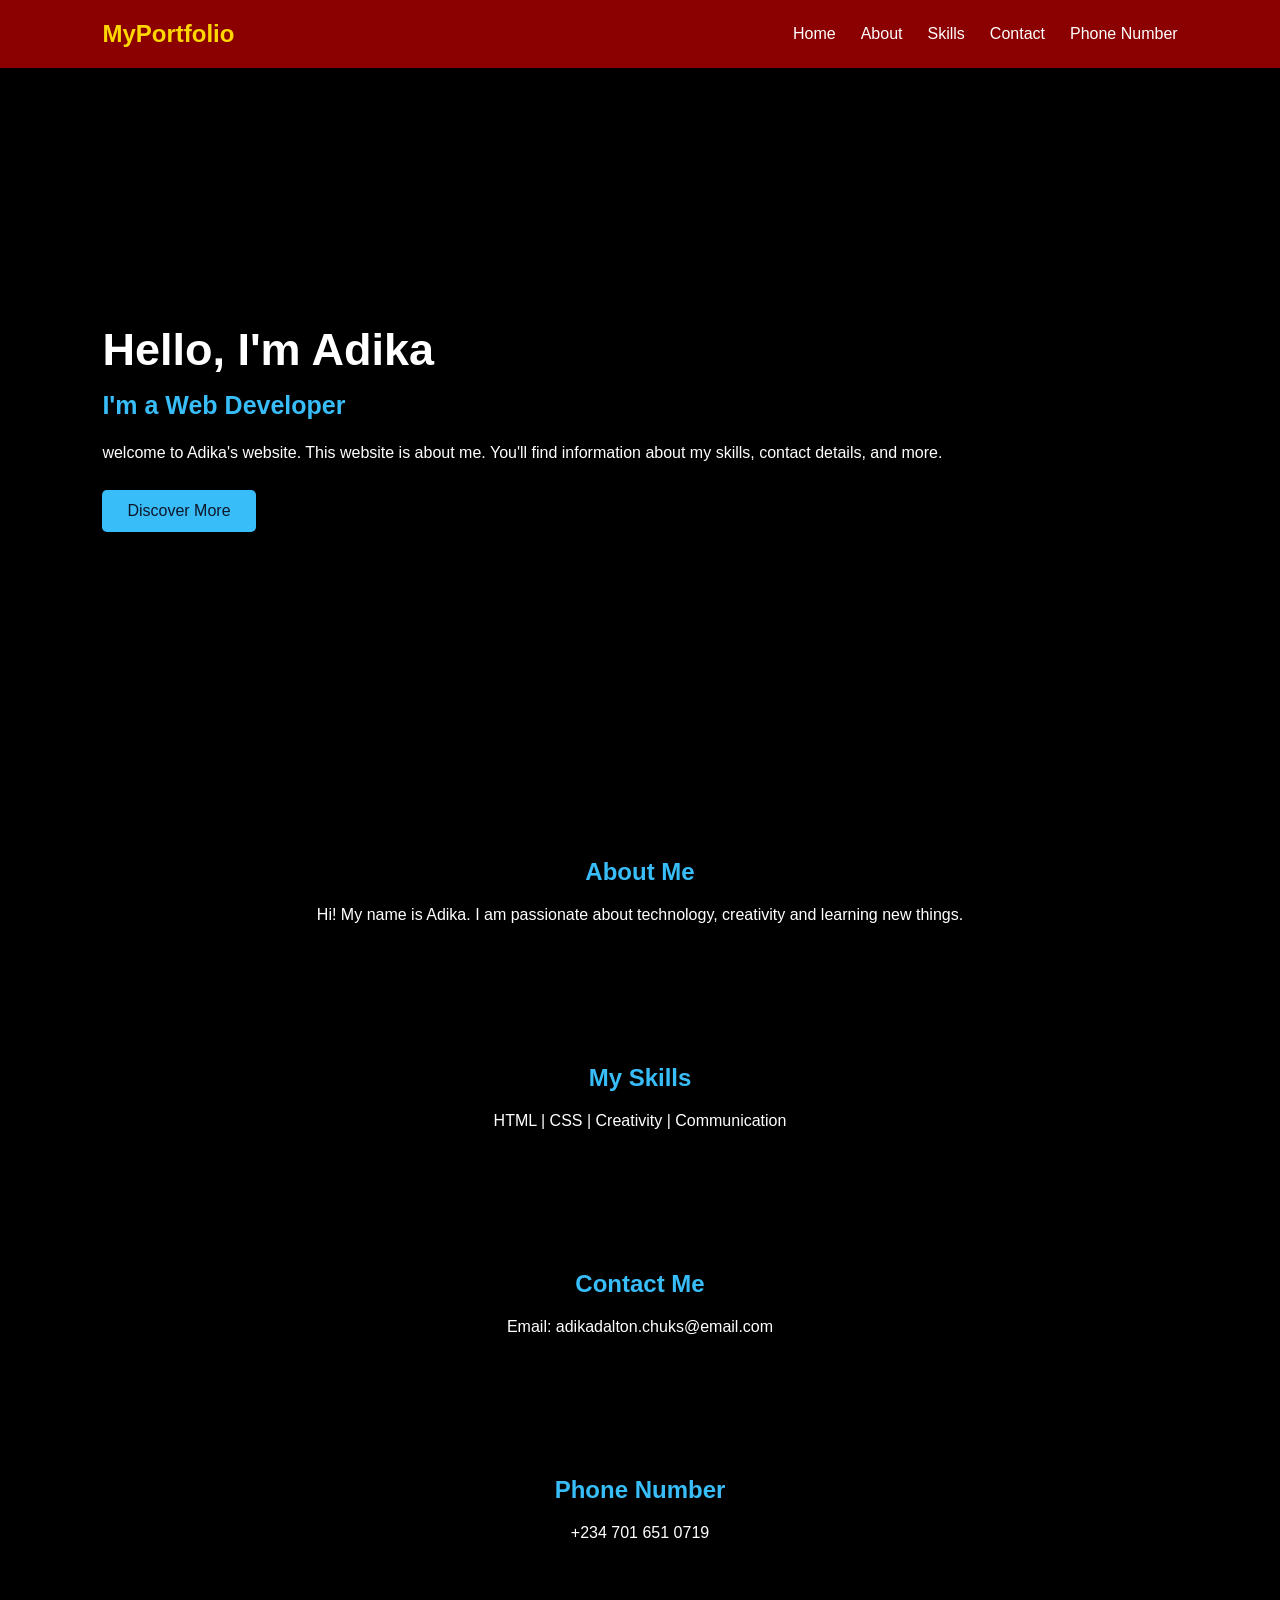
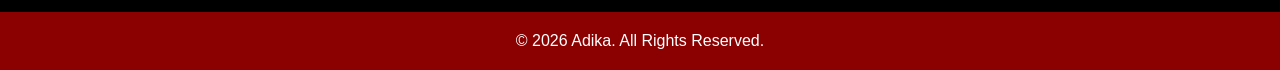
<file: index.html>
<!DOCTYPE html>
<html lang="en">
<head>
    <meta charset="UTF-8">
    <meta name="viewport" content="width=device-width, initial-scale=1.0">
    <title>My Personal Website</title>
    <link rel="stylesheet" href="style.css">
</head>
<body>

    <header>
        <nav>
            <h2 class="logo">MyPortfolio</h2>

            <ul>
                <li><a href="#home">Home</a></li>
                <li><a href="#about">About</a></li>
                <li><a href="#skills">Skills</a></li>
                <li><a href="#contact">Contact</a></li>
                <li><a href="#phone">Phone Number</a></li>
            </ul>
        </nav>
    </header>

    <section id="home" class="hero">
        <div>
            <h1>Hello, I'm Adika</h1>
            <h2>I'm a Web Developer</h2>
            <p>welcome to Adika's website. This website is about me. You'll find information about my skills, contact details, and more.</p>
            <a href="about.html" class="btn">Discover More</a>
        </div>
    </section>

    <section id="about">
        <h2>About Me</h2>
        <p>Hi! My name is Adika. I am passionate
           about technology, creativity and learning
           new things.</p>
    </section>

    <section id="skills">
        <h2>My Skills</h2>
        <p>HTML | CSS | Creativity | Communication</p>
    </section>

    <section id="contact">
        <h2>Contact Me</h2>
        <p>Email: adikadalton.chuks@email.com</p>
    </section>

    <section id="phone">
        <h2>Phone Number</h2>
        <p>+234 701 651 0719</p>
    </section>

    <footer>
        <p>© 2026 Adika. All Rights Reserved.</p>
    </footer>

</body>
</html>
</file>
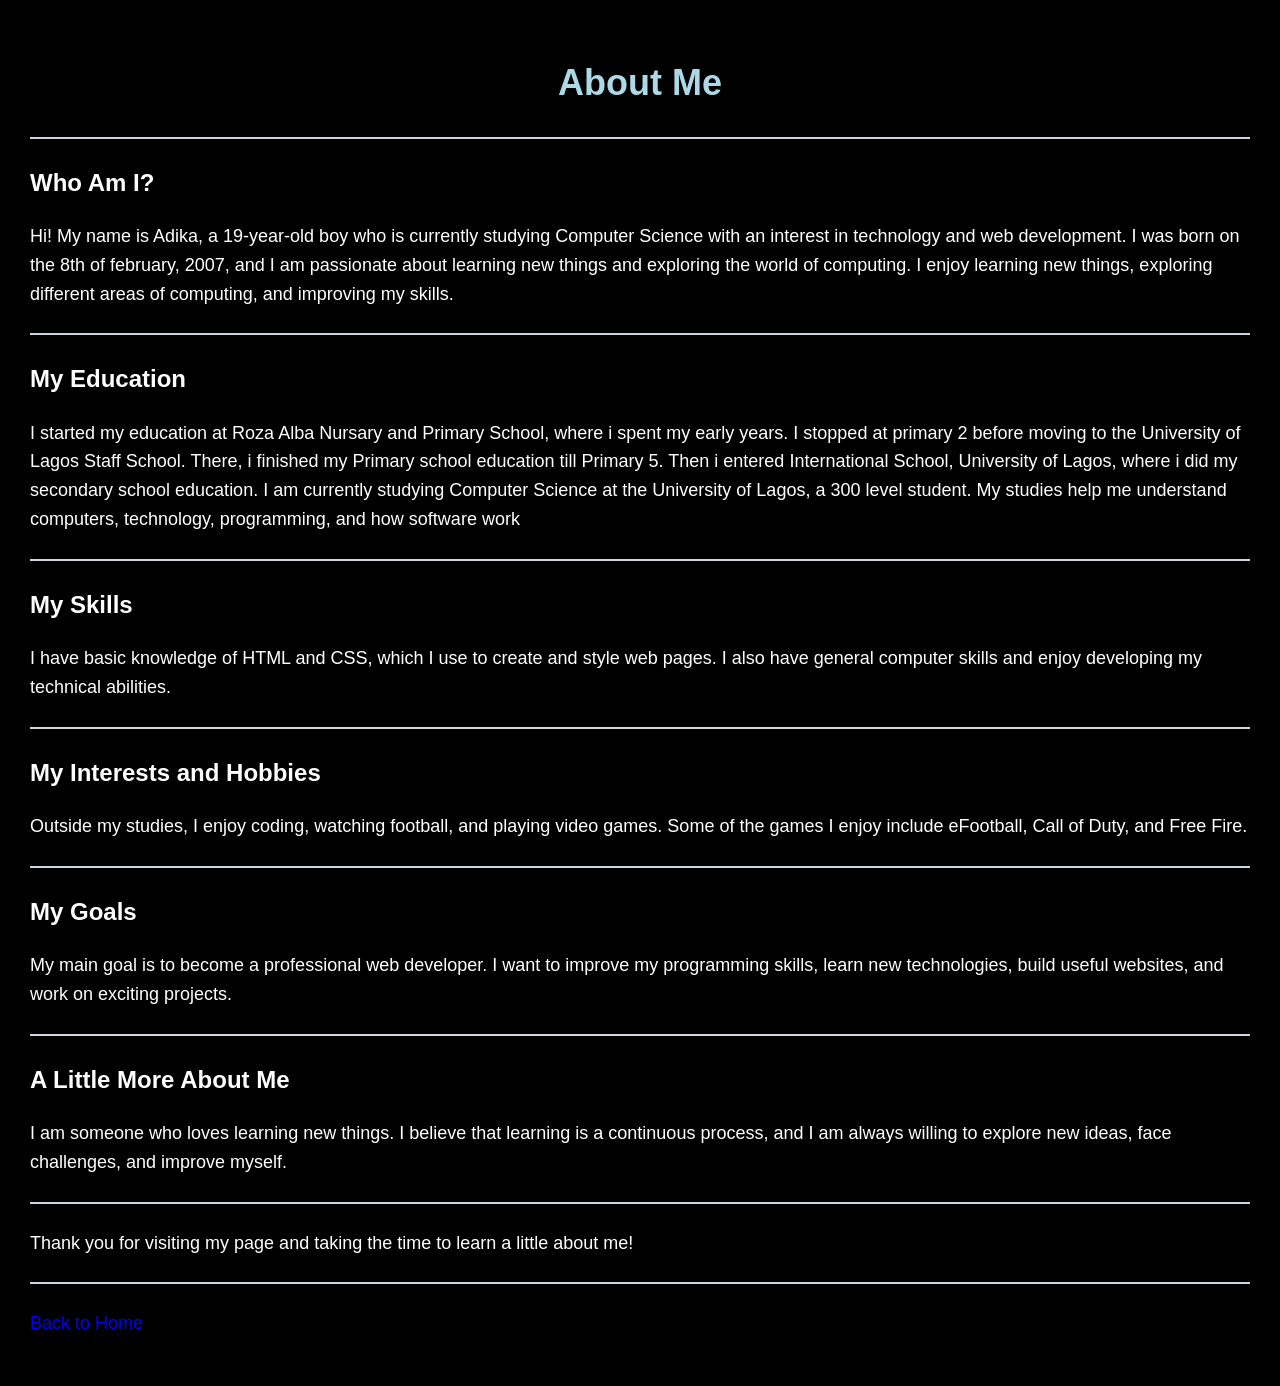
<file: about.html>
<!DOCTYPE html>
<html lang="en">

<head>
    <meta charset="UTF-8">
    <meta name="author" content="Adika">
    <meta name="description" content="Hi, I'm Adika. This page is about me">
    <title>About me</title>
    <link rel="icon" href="1006771.png" type="image/x-icon">
    <link rel="stylesheet" href="about.css">
</head>

<body>

    <h1>About Me</h1>

    <hr>

    <h2>Who Am I?</h2>

    <p>
        Hi! My name is Adika, a 19-year-old boy who is currently studying Computer Science
        with an interest in technology and web development. I was born on the 8th of february, 2007, and I am passionate about learning new things and exploring the world of computing.
        I enjoy learning new things, exploring different areas
        of computing, and improving my skills.
    </p>

    <hr>

    <h2>My Education</h2>

    <p>
       I started my education at Roza Alba Nursary and Primary School, where i spent my early years. I stopped at primary 2 before moving to the University of Lagos Staff School. There, i finished my Primary school education till Primary 5. Then i entered International School, University of Lagos, where i did my secondary school education. I am currently studying Computer Science at the University of Lagos, a 300 level student. My studies
        help me understand computers, technology, programming,
        and how software work
    </p>

    <hr>

    <h2>My Skills</h2>

    <p>
        I have basic knowledge of HTML and CSS, which I use
        to create and style web pages. I also have general
        computer skills and enjoy developing my technical
        abilities.
    </p>

    <hr>

    <h2>My Interests and Hobbies</h2>

    <p>
        Outside my studies, I enjoy coding, watching football,
        and playing video games. Some of the games I enjoy
        include eFootball, Call of Duty, and Free Fire.
    </p>

    <hr>

    <h2>My Goals</h2>

    <p>
        My main goal is to become a professional web developer.
        I want to improve my programming skills, learn new
        technologies, build useful websites, and work on
        exciting projects.
    </p>

    <hr>

    <h2>A Little More About Me</h2>

    <p>
        I am someone who loves learning new things. I believe
        that learning is a continuous process, and I am always
        willing to explore new ideas, face challenges, and
        improve myself.
    </p>

    <hr>

    <p>
        Thank you for visiting my page and taking the time
        to learn a little about me!
    </p>

    <hr>

    <p>
        <a href="index.html">Back to Home</a>
    </p>

</body>
</html>
</file>
<file: style.css>
* {
    margin: 0;
    padding: 0;
    box-sizing: border-box;
}

body {
    font-family: Arial, sans-serif;
    background: black;
    color: white;
}

header {
    background: darkred;
    padding: 20px 8%;
}

nav  {
    display: flex;
    justify-content: space-between;
    align-items: center;
}

.logo {
    color: gold;
}

nav ul {
    display: flex;
    list-style: none;
    gap: 25px;
}

nav a {
    color: white;
    text-decoration: none;
}

.hero {
    min-height: 80vh;
    display: flex;
    align-items: center;
    padding: 50px 8%;
}

.hero h1 {
    font-size: 45px;
    margin-bottom: 15px;
}

.hero h2 {
    font-size: 25px;
    margin-bottom: 20px;
}

.hero p {
    margin-bottom: 25px;
    line-height: 1.6;
}

.btn {
    display: inline-block;
    background: #38bdf8;
    color: #0f172a;
    padding: 12px 25px;
    border-radius: 5px;
    text-decoration: none;
}

section:not(.hero) {
    padding: 70px 8%;
    text-align: center;
}

section h2 {
    margin-bottom: 20px;
    color: #38bdf8;
}

footer {
    text-align: center;
    padding: 20px;
    background: darkred;
}
</file>
<file: about.css>
/* ABOUT PAGE STYLING */
body {
    background-color: black;
    color: white;
    font-family: Arial, sans-serif;
    line-height: 1.6;
    margin: 0;
    padding: 30px;
}

h1 {
    color: lightblue;
    text-align: center;
    font-size: 36px;
}

hr {
    border: none;
    height: 2px;
    background-color: #cbd5e1;
    margin: 25px 0;
}

p {
    font-size: 18px;
}

ul {
    background-color: white;
    padding: 25px 45px;
    border-radius: 10px;
}

a {
    color: blue;
    text-decoration: none;
}
</file>
